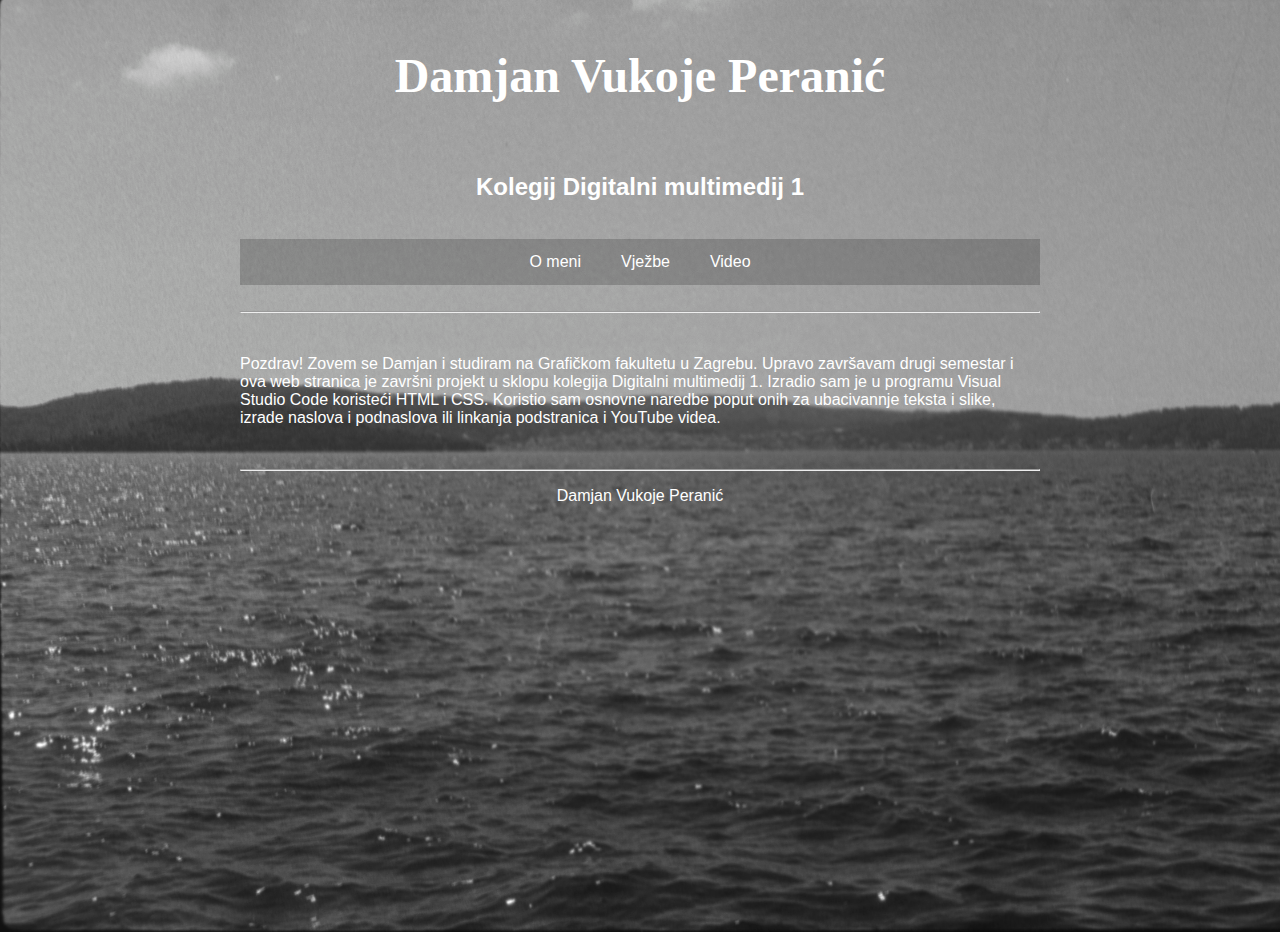
<file: index.html>
<!DOCTYPE html>

<html lang="en">

<head>

    <meta charset="UTF-8">
    <meta name="author" content="Damjan Vukoje Peranić">
    <meta name="description" content="Projektni zadatak - Digitalni multimedij 1">
    <link rel="stylesheet" href="stil.css">


</head>


<body>

    <h1 class="naslov">Damjan Vukoje Peranić</h1>

    <br>

    <h2 class="dm">Kolegij Digitalni multimedij 1</h2>

    <br>

    <nav aria-labelledby="primarna-navigacija">



        <ul class="nav-list">
            <li>
                <a href="o_meni.html">O meni</a>
            </li>
            <li>
                <a href="vjezbe.html">Vježbe</a>
            </li>
            <li>
                <a href="video.html">Video</a>
            </li>

        </ul>


    </nav>

    <br>

    <hr>
    <br>

    <p>Pozdrav! Zovem se Damjan i studiram na Grafičkom fakultetu u Zagrebu. Upravo završavam drugi semestar i ova web
        stranica je završni projekt u sklopu kolegija Digitalni multimedij 1. Izradio sam je u programu Visual Studio
        Code koristeći HTML i CSS. Koristio sam osnovne naredbe poput onih za ubacivannje teksta i slike, izrade naslova
        i podnaslova ili linkanja podstranica i YouTube videa.</p>




</body>

<br>

<hr>

<footer>

    <p class="footer">Damjan Vukoje Peranić</p>

</footer>

</html>
</file>
<file: stil.css>
html {
    font-size: 100%;

}

body {
    min-height: 100vh;
    max-width: 800px;
    margin: 0 auto;
    padding: 1rem;
    border-left: none;
    border-right: none;

    background-image: url("sadrzaj/foto/pozadina.JPG");
    background-repeat: no-repeat;
    background-size: cover;

    font-family: Arial, Helvetica, sans-serif;
    color: rgb(255, 255, 255);
}



h1 {
    text-align: center;
}

h1.naslov {

    font-family: DamjanVukojePeranic;
    src: url(DamjanVukojePeranic.ttf);
    font-size: 300%;
}

h2.dm {
    text-align: center;
}

div.font {
    width: 800px;
    display: flex;
}

div.font img {
    max-width: 50%;
    height: auto;


}

div.ilustracija {
    display: flex;
}

div.ilustracija img {
    max-width: 25%;
    height: auto;
    flex: 1;
    object-fit: contain;

}

div.retusiranje {
    display: flex;
}

img {
    margin-right: 10px;
}



ul.nav-list {
    list-style: none;
    margin: 0;
    padding: 0;
    display: flex;
    background-color: rgba(0, 0, 0, 0.19);
    justify-content: center;
    overflow: hidden;
}

ul.nav-list li {
    margin: 0;
}

ul.nav-list a {
    display: block;
    padding: 14px 20px;
    text-decoration: none;
    color: white;

}

ul.nav-list a:hover {
    background-color: rgb(88, 88, 88);
}

footer {
    text-align: center;
}

div.fom {
    display: flex;
}

div.fom img {
    max-width: 33%;
    height: auto;
    flex: 1;
    object-fit: contain;
}
</file>
